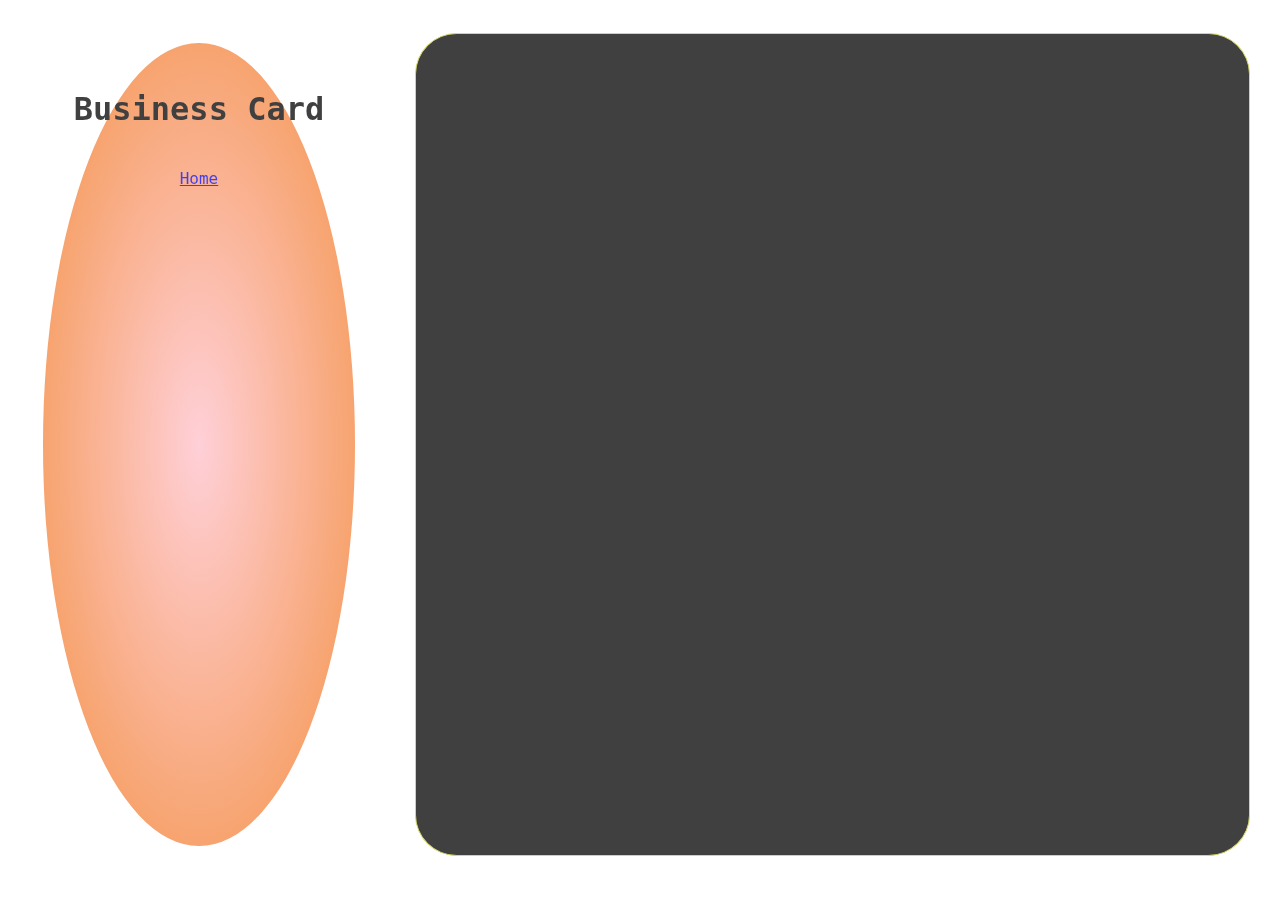
<file: html/p5.js_iframe.html>
<!DOCTYPE html>

<html>
    <head>
        <link rel="stylesheet" type="text/css" href="../css/appstyle.css">
        <title>site of JFS</title>
    </head>

    <body>
        <div id="main">
            <article class="font">
                <h2 class="header">Business Card</h2>
                <p></br>
                </br>
                <iframe width="700" height="500" src="https://victor5664.github.io/business-card/" frameborder="0" allowfullscreen></iframe>

                </p>
            </article>

            <nav class="font">
                <h1 class="header">Business Card</h1>
                </br>
                <a href="../index.html">Home</br></a> 
            </nav>

        </div>
    </body>
</html>
</file>
<file: css/appstyle.css>
html {
  height:99%;
  width:99%;
}
/* this links the specific HTML elements */
body {
  height: 99%;
  width: 99%; 
  position: absolute;
  z-index: 1;
}
/* use  # for an ID name */
#main {
 min-height: 98%;
 max-height: 98%;
 margin: 0px;
 padding: 0px;
 display: flex;
 flex-flow: row;
 opacity: 0.75; 
 }

#main > nav {
 margin: 2%;
 padding: 2%;
 border: 10px solid #ffffff;
 border-radius: 50%;
 background: 
  radial-gradient(
      pink,
      #f06d06
    );
 flex: 1 1 0;
 order: 1;
 }

#main > article {
 margin: 2%;
 padding: 2%;
 border: 1px solid #cccc33;
 background: #000;
 border-radius: 5%;
 flex: 3 1 0;
 order: 3;
 overflow: scroll;
 }

 #image-main {
  position:relative; 
  margin-left:2.5%;
  margin-top: 1.5%; 
  max-height: 95%;
  max-width: 95%;
  min-height: 95%;
  min-width: 95%;
  z-index: 1;
  } 
/* use a . to name a class  */
 .font {
  font-family: Consolas, monaco, monospace;
  text-align: center;
  font-size: 10;
  text-indent: 0%;
  color: #848484;
  }

 .header {
  text-align: center;
  color: #000;
 }


/* Too narrow to support three columns */
@media all and (max-width: 640px) {

 #main {
  flex-flow: column;
  flex-direction: column;
 }

 #main > article, #main > nav { 
  order: 0;
 }

 #main > nav, #main > header {
  min-height: 50px;
  max-height: 50px;
 }
};
</file>
